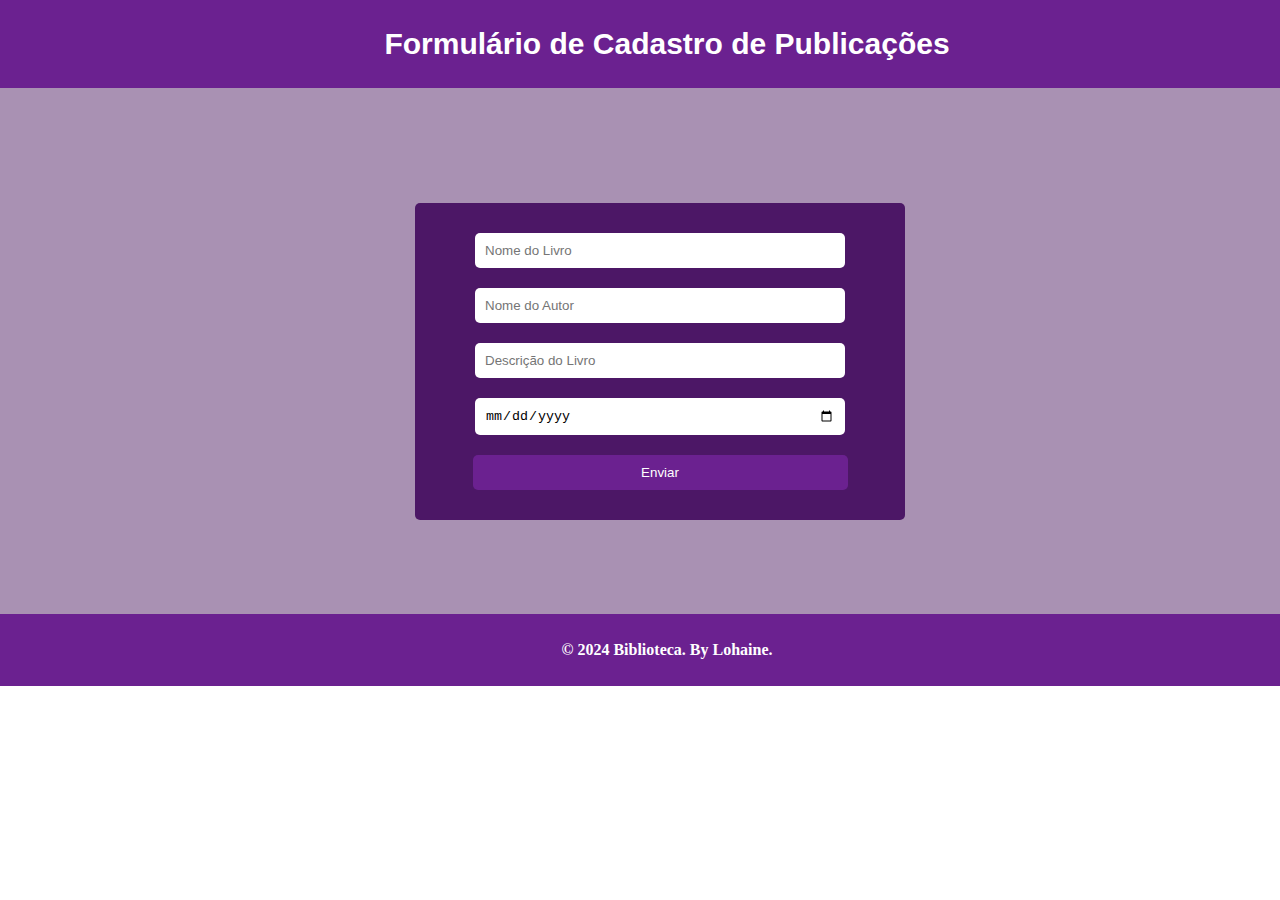
<file: Biblioteca/front/index.html>
<!DOCTYPE html>
<html lang="en">

<head>
    <meta charset="UTF-8">
    <meta name="viewport" content="width=device-width, initial-scale=1.0">
    <title>Atividade</title>
    <link rel="stylesheet" href="style.css">
</head>

<body>
    <header>
        <h1>Formulário de Cadastro de Publicações</h1>
    </header>
    <main>
        <form action="http://localhost:3000/clientes" method="post">
            <input type="text" name="nome" id="nome" placeholder="Nome do Livro">
            <input type="text" name="autor" id="sobrenome" placeholder="Nome do Autor">
            <input type="text" name="descricao" id="cpf" placeholder="Descrição do Livro">
            <input type="date" name="data" id="nascimento" placeholder="Data de Cadastro do Livro">
            <input type="submit" value="Enviar">
        </form>
    </main>
    <footer>
        <p>&copy; 2024 Biblioteca. By Lohaine.</p>
    </footer>

</body>

</html>
</file>
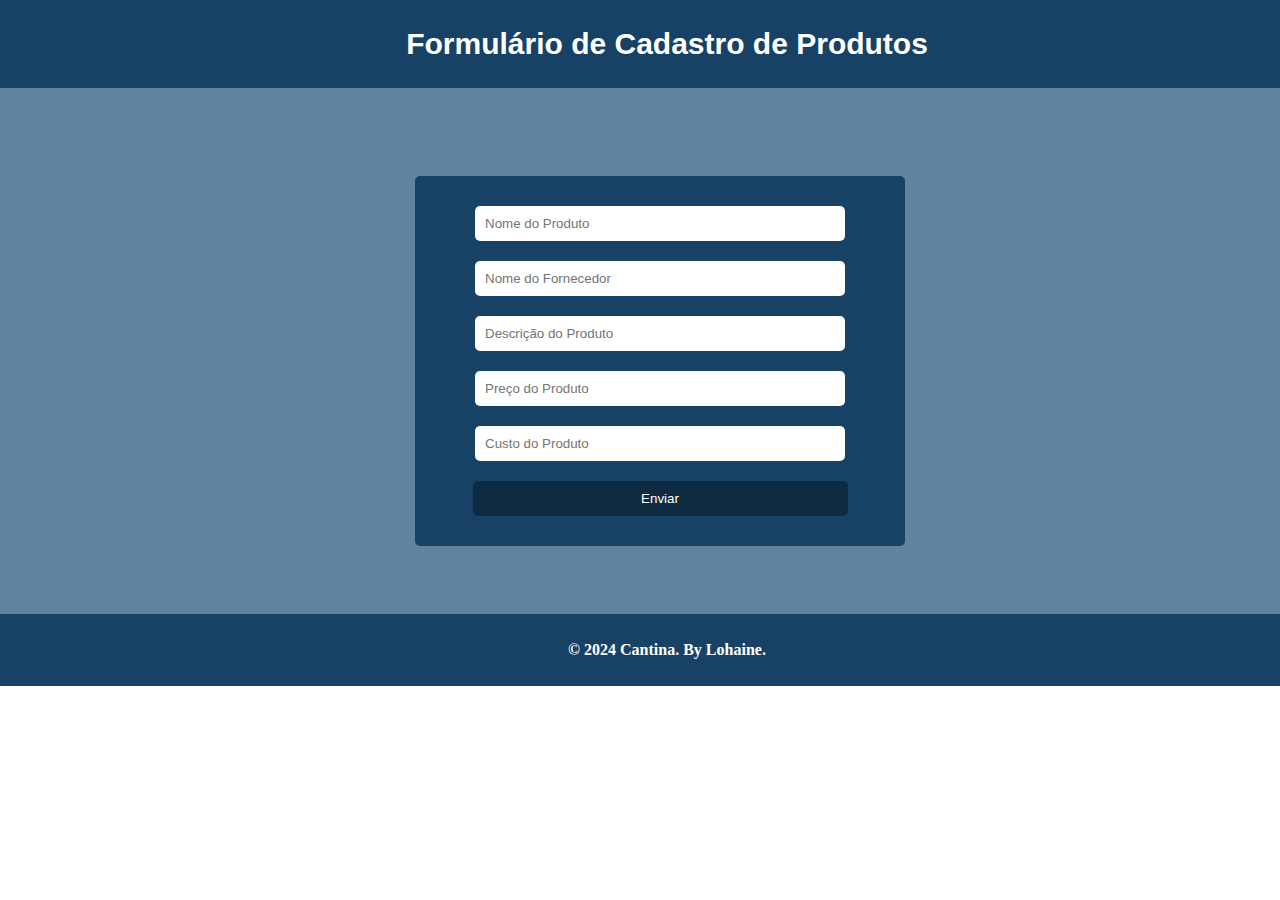
<file: Cantina/front/index.html>
<!DOCTYPE html>
<html lang="en">

<head>
    <meta charset="UTF-8">
    <meta name="viewport" content="width=device-width, initial-scale=1.0">
    <title>Atividade</title>
    <link rel="stylesheet" href="style.css">
</head>

<body>
    <header>
        <h1>Formulário de Cadastro de Produtos</h1>
    </header>
    <main>
        <form action="http://localhost:3000/clientes" method="post">
            <input type="text" name="nome" id="nome" placeholder="Nome do Produto">
            <input type="text" name="fornecedor" id="fornecedor" placeholder="Nome do Fornecedor">
            <input type="text" name="descricao" id="descricao" placeholder="Descrição do Produto">
            <input type="text" name="preco" id="preco" placeholder="Preço do Produto">
            <input type="text" name="custo" id="custo" placeholder="Custo do Produto">
            <input type="submit" value="Enviar">
        </form>
    </main>
    <footer>
        <p>&copy; 2024 Cantina. By Lohaine.</p>
    </footer>

</body>

</html>
</file>
<file: Biblioteca/front/style.css>
* {
    margin: 0;
    padding: 0;
}

header {
    width: 100%;
    background:  rgb(107, 33, 144);
    color: rgb(255, 255, 255);
    padding: 27px;
    text-align: center;

    & h1 {
        font-size: 30px;
        font-weight: bolder;
        font-family: Arial, Helvetica, sans-serif;
    }
}

main {
    width: 100%;
    height: 38vw;
    padding: 20px;
    background: rgb(169, 145, 179);
    display: flex;
    justify-content: center;
    align-items: center;
    flex-direction: column;

    & form {
        margin-top: 20px;
        background:  rgb(76, 23, 102);
        width: 450px;
        border-radius: 5px;
        padding: 20px;  
        display: flex;
        justify-content: center;
        align-items: center;
        flex-direction: column;
    }

    & input{
        width: 350px;
        padding: 10px;
        margin-bottom: 10px;
        border: none;
        border-radius: 5px;
        margin-top: 10px;
    }

    & input[type="submit"] {
        background: rgb(107, 33, 144);
        color: rgb(255, 255, 255);
        border: none;
        border-radius: 5px;
        padding: 10px 20px;
        cursor: pointer;
        width: 375px;
    }

}

footer {
    width: 100%;
    background:  rgb(107, 33, 144);
    color: rgb(255, 255, 255);
    padding: 27px;
    font-weight: bolder;
    text-align: center;
}
</file>
<file: Cantina/front/style.css>
* {
    margin: 0;
    padding: 0;
}

header {
    width: 100%;
    background:  rgb(23, 66, 101);
    color: rgb(255, 255, 255);
    padding: 27px;
    text-align: center;

    & h1 {
        font-size: 30px;
        font-weight: bolder;
        font-family: Arial, Helvetica, sans-serif;
    }
}

main {
    width: 100%;
    height: 38vw;
    padding: 20px;
    background: rgb(96, 131, 160);
    display: flex;
    justify-content: center;
    align-items: center;
    flex-direction: column;

    & form {
        margin-top: 20px;
        background:rgb(23, 66, 101);
        width: 450px;
        border-radius: 5px;
        padding: 20px;  
        display: flex;
        justify-content: center;
        align-items: center;
        flex-direction: column;
    }

    & input{
        width: 350px;
        padding: 10px;
        margin-bottom: 10px;
        border: none;
        border-radius: 5px;
        margin-top: 10px;
    }

    & input[type="submit"] {
        background: rgb(15, 43, 66);
        color: rgb(255, 255, 255);
        border: none;
        border-radius: 5px;
        padding: 10px 20px;
        cursor: pointer;
        width: 375px;
    }

}

footer {
    width: 100%;
    background:  rgb(23, 66, 101);
    color: rgb(255, 255, 255);
    padding: 27px;
    font-weight: bolder;
    text-align: center;
}
</file>
